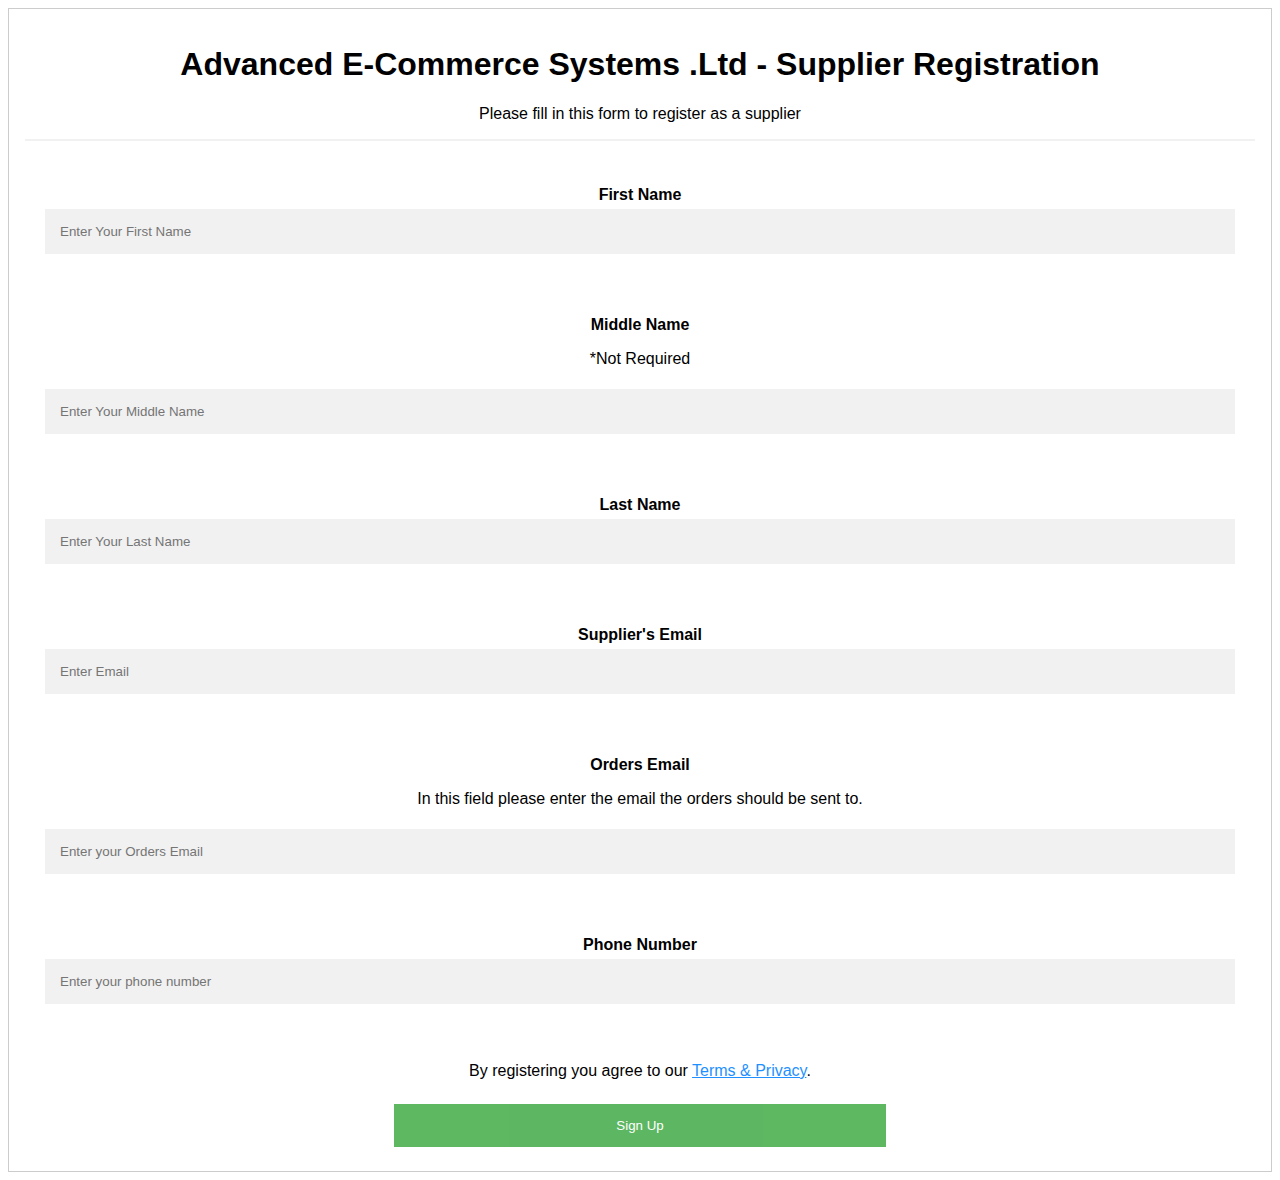
<file: supplier_register/index.html>
<!DOCTYPE html>
<html>

<head>
    <meta>
    <link rel="stylesheet" href="style.css">
    <script src="script.js"></script>

</head>


<body>
    <form style="border:1px solid #ccc">
        <div class="container">

            <h1>Advanced E-Commerce Systems .Ltd - Supplier Registration</h1>
            <p>Please fill in this form to register as a supplier</p>
            <hr>

            <section id="input_section">
                <label for="first_name"><b>First Name</b></label>
                <input type="text" placeholder="Enter Your First Name" name="first_name" required>
            </section>

            <section id="input_section">
                <label for="middle_name"><b>Middle Name</b></label>
                <p>*Not Required</p>
                <input type="text" placeholder="Enter Your Middle Name" name="middle_name">
            </section>

            <section id="input_section">
                <label for="last_name"><b>Last Name</b></label>
                <input type="text" placeholder="Enter Your Last Name" name="last_name" required>
            </section>

            <section id="input_section">
                <label for="email"><b>Supplier's Email</b></label>
                <input type="text" placeholder="Enter Email" name="supplier_email" required>
            </section>

            <section id="input_section">
                <label for="contact_email"><b>Orders Email</b></label>
                <p>In this field please enter the email the orders should be sent to.</p>
                <input type="text" placeholder="Enter your Orders Email" name="orders_email" required>
            </section>

            <section id="input_section">
                <label for="phone_number"><b>Phone Number</b></label>
                <input type="tel" placeholder="Enter your phone number" name="phone_number" required>
            </section>

            <p>By registering you agree to our <a href="#" style="color:dodgerblue">Terms & Privacy</a>.</p>

            <div class="clearfix">
                <button onclick="upload_details()" type="submit" class="signupbtn">Sign Up</button>
            </div>
        </div>
    </form>
</body>




</html>
</file>
<file: supplier_register/style.css>
* {
    box-sizing: border-box
}


/* Full-width input fields */

input[type=text],
input[type=tel],
input[type=password] {
    width: 100%;
    padding: 15px;
    margin: 5px 0 22px 0;
    display: inline-block;
    border: none;
    background: #f1f1f1;
}

input[type=text]:focus,
input[type=tel]:focus,
input[type=password]:focus {
    background-color: #ddd;
    outline: none;
}

hr {
    border: 1px solid #f1f1f1;
    margin-bottom: 25px;
}


/* Set a style for all buttons */

button {
    background-color: #4CAF50;
    color: white;
    padding: 14px 20px;
    margin: 8px 0;
    border: none;
    cursor: pointer;
    width: 100%;
    opacity: 0.9;
}

button:hover {
    opacity: 1;
}


/* Float cancel and signup buttons and add an equal width */

.signupbtn {
    float: center;
    width: 40%;
}


/* Add padding to container elements */

.container {
    padding: 16px;
    font-family: 'Franklin Gothic Medium', 'Arial Narrow', Arial, sans-serif;
    text-align: center;
}


/* Clear floats */

.clearfix::after {
    content: "";
    clear: both;
    display: table;
}


/* Change styles for cancel button and signup button on extra small screens */

@media screen and (max-width: 300px) {
    .cancelbtn,
    .signupbtn {
        width: 100%;
    }
}

#input_section {
    padding: 20px;
}
</file>
